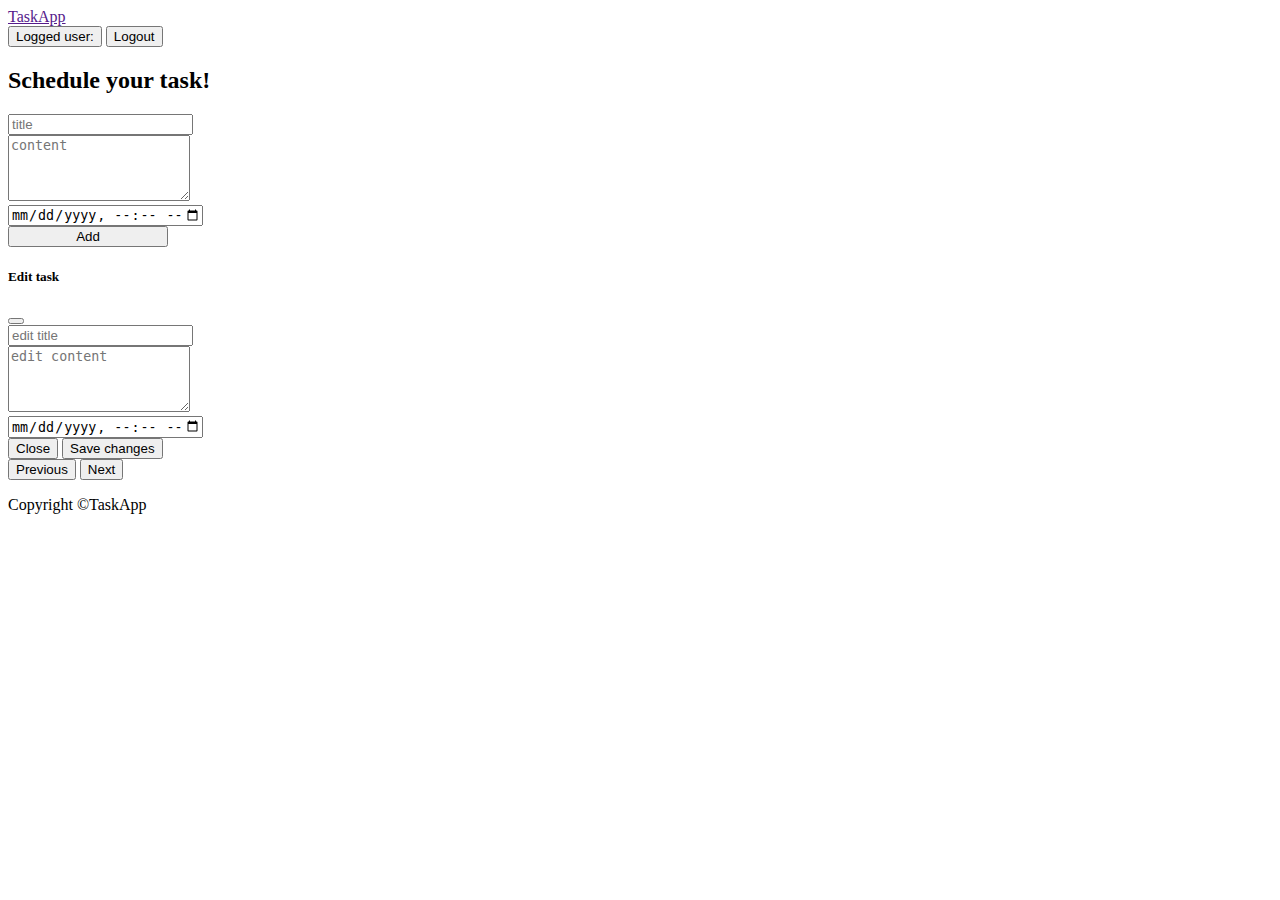
<file: src/main/resources/templates/index.html>
<!DOCTYPE html>
<html lang="en" xmlns:th="https://www.thymeleaf.org">
<head>
    <meta charset="UTF-8">
    <meta id="_csrf" name="_csrf" th:content="${_csrf.token}"/>
    <meta id="_csrf_header" name="_csrf_header" th:content="${_csrf.headerName}"/>
    <title>TaskApp</title>
    <link th:href="@{/css/style.css}" rel="stylesheet">
    <link href="https://cdn.jsdelivr.net/npm/bootstrap@5.2.3/dist/css/bootstrap.min.css" rel="stylesheet"
          integrity="sha384-rbsA2VBKQhggwzxH7pPCaAqO46MgnOM80zW1RWuH61DGLwZJEdK2Kadq2F9CUG65" crossorigin="anonymous">
</head>
<body class="d-flex flex-column min-vh-100">
<!-- Responsive navbar-->
<nav class="navbar navbar-expand-lg navbar-dark bg-dark sticky-top">
    <div class="container px-lg-5">
        <a class="navbar-brand fs-4 h4" href="">TaskApp</a>
        <form name="logoutForm" th:action="@{/logout}" method="post">
            <div class="navbar-nav ms-auto mb-2 mb-lg-0">
                <div>
                    <button class="btn btn-dark disabled" th:text="${user.login}">Logged user: </button>
                    <button class="btn btn-dark" onclick="document.logoutForm.submit();">Logout</button>
                </div>
            </div>
        </form>
    </div>
</nav>
<!-- Header-->
<header class="py-5 d-flex">
    <div class="container px-lg-5">
        <div class="p-4 p-lg-3 bg-light rounded-3 text-center">
            <div class="m-4 m-lg-4 d-flex">
                <div class="container text-center">
                    <div class="form-group row mb-1">
                        <div class="col-md-3"></div>
                        <div class="col-md-6">
                            <h2 class="display-6 fw-bold mb-3 text-center">Schedule your task!</h2>
                            <input type="text" class="form-control" id="title" placeholder="title" value="">
                            <div class="alert alert-danger" role="alert" hidden id="titleAlert">
                                You need to choose title!
                            </div>
                        </div>
                        <div class="col"></div>
                    </div>
                    <div class="form-group row">
                        <div class="col-md-3"></div>
                        <div class="col-md-6">
                            <div class="mb-3">
                                <label for="content" class="form-label"></label>
                                <textarea class="form-control" placeholder="content" id="content" rows="4"
                                          maxlength="1500"></textarea>
                                <div class="alert alert-danger" role="alert" hidden id="contentAlert">
                                    You need to write content!
                                </div>
                            </div>
                            <div class="cs-form mb-3">
                                <input type="datetime-local" id="dateTime"
                                       name="datetime-time" value=""
                                       max="2200-06-14T00:00"
                                >
                                <div class="alert alert-danger" role="alert" hidden id="timeAlert">
                                    You need to choose date!
                                </div>
                            </div>
                        </div>
                        <div class="col-md-3"></div>
                    </div>
                    <div class="text-center row">
                        <div class="col-md-3"></div>
                        <div class="col-md-6">
                            <div class="col-md-3"></div>
                        </div>
                    </div>
                </div>
            </div>
            <div class="mb-6">
                <button type="submit" id="add" style="width: 10rem;" onclick="addTask()"
                        class="btn btn-primary btn-lg btn btn-dark gap-2">Add
                </button>
                <!-- Modal -->
                <div class="modal fade" id="editTaskModal" tabindex="-1" aria-labelledby="editModalLabel"
                     aria-hidden="true">
                    <div class="modal-dialog">
                        <div class="modal-content">
                            <div id="updateForm" class="form">
                                <div class="modal-header">
                                    <h5 class="modal-title" id="editTaskModalLabel">Edit task</h5>
                                    <button type="button" class="btn-close" data-bs-dismiss="modal"
                                            aria-label="Close"></button>
                                </div>
                                <div class="modal-body">
                                    <input type="text" class="form-control" id="editTitle" placeholder="edit title"
                                           aria-describedby="editTitle">
                                    <div class="alert alert-danger" role="alert" hidden id="editTitleAlert">
                                        Title cannot be empty!
                                    </div>
                                    <div class="mb-3">
                                        <label for="editContent" class="form-label"></label>
                                        <textarea class="form-control" placeholder="edit content" id="editContent"
                                                  rows="4" maxlength="1500"></textarea>
                                        <div class="alert alert-danger" role="alert" hidden id="editContentAlert">
                                            Content cannot be empty!
                                        </div>
                                    </div>

                                    <div class="cs-form mb-3">
                                        <input type="datetime-local" id="editTime"
                                               name="datetime-time"
                                               max="2200-06-14T00:00"
                                        >
                                    </div>
                                    <div class="alert alert-danger" role="alert" hidden id="editDateAlert">
                                        Date cannot be empty!
                                    </div>
                                </div>
                                <div class="modal-footer">
                                    <button type="button" class="btn btn-secondary close" data-bs-dismiss="modal">Close
                                    </button>
                                    <button type="submit" id="saveUpdate" class="btn btn-primary">Save changes</button>
                                </div>
                            </div>
                        </div>
                    </div>
                </div>
            </div>
            <div class="d-flex justify-content-center mb-4">
            </div>
        </div>
    </div>
</header>
<!-- Page Content-->
<div class="container px-lg-5" id="pageContent">
    <div class="p-4 p-lg-5 bg-light rounded-3 text-center">
        <div class="pt-6">
            <div class="container px-lg-5 mt-4">
                <div id="tasksDiv">
                </div>
                <div id="listSize" class="mb-3"></div>
                <div>
                    <button class="btn btn-dark" id="previousPageButton" onclick="loadPreviousPage()">Previous</button>
                    <button class="btn btn-dark" id="nextPageButton" onclick="loadNextPage()">Next</button>
                </div>
            </div>
        </div>
    </div>
</div>
</div>
<!-- Footer-->
<footer class="py-4 bg-dark mt-4 mt-auto">
    <div class="container">
        <p class="m-0 text-center text-white">Copyright &copy;TaskApp</p>
    </div>
</footer>
<script src="https://cdn.jsdelivr.net/npm/bootstrap@5.2.3/dist/js/bootstrap.bundle.min.js"
        integrity="sha384-kenU1KFdBIe4zVF0s0G1M5b4hcpxyD9F7jL+jjXkk+Q2h455rYXK/7HAuoJl+0I4"
        crossorigin="anonymous"></script>
<script src="https://cdn.jsdelivr.net/npm/bootstrap@5.1.3/dist/js/bootstrap.bundle.min.js"></script>
<script type="text/javascript" th:src="@{/js/commons.js}"></script>
<script type="text/javascript" th:src="@{/js/script.js}"></script>
</body>
</html>
</file>
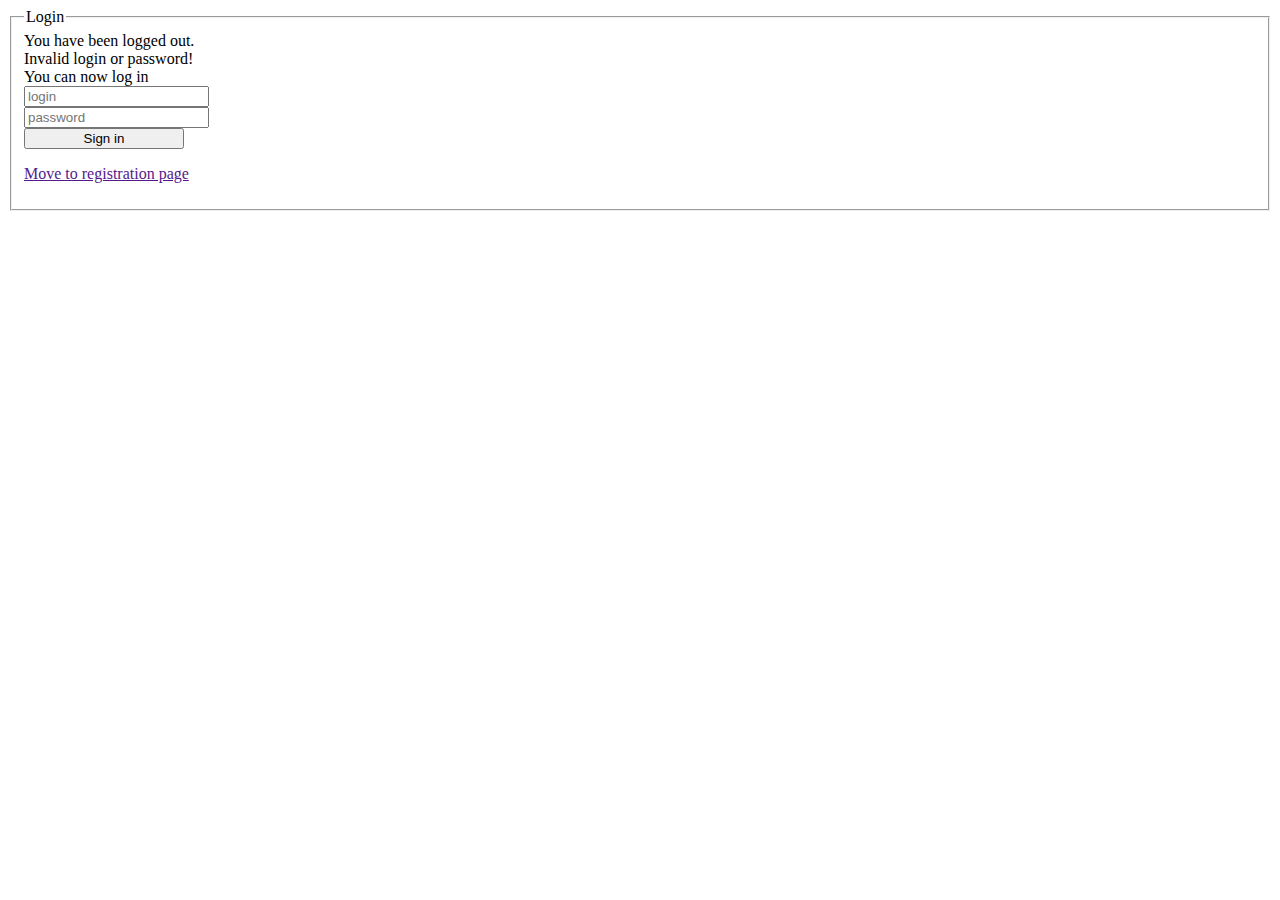
<file: src/main/resources/templates/login.html>
<html xmlns:th="http://www.thymeleaf.org" xmlns:tiles="http://www.thymeleaf.org">
<head>
    <title tiles:fragment="title">TaskApp</title>
    <title>TaskApp</title>
    <link th:href="@{/css/style.css}" rel="stylesheet">
    <link href="https://cdn.jsdelivr.net/npm/bootstrap@5.2.3/dist/css/bootstrap.min.css" rel="stylesheet"
          integrity="sha384-rbsA2VBKQhggwzxH7pPCaAqO46MgnOM80zW1RWuH61DGLwZJEdK2Kadq2F9CUG65" crossorigin="anonymous">
    <script src="https://cdn.jsdelivr.net/npm/bootstrap@5.2.3/dist/js/bootstrap.bundle.min.js"
            integrity="sha384-kenU1KFdBIe4zVF0s0G1M5b4hcpxyD9F7jL+jjXkk+Q2h455rYXK/7HAuoJl+0I4"
            crossorigin="anonymous"></script>
    <script src="https://cdn.jsdelivr.net/npm/bootstrap@5.1.3/dist/js/bootstrap.bundle.min.js"></script>
</head>

<body class="d-flex flex-column min-vh-100">
<header class="py-5 d-flex">
    <div class="container px-lg-6">
        <div class="p-3 p-lg-5 bg-light rounded-3 text-center">
            <div class="m-4 m-lg-4 d-flex">
                <div class="col"></div>
                <div tiles:fragment="content" class="col-xs-3">
                    <form name="f" th:action="@{/login}" method="post">
                        <fieldset>
                            <legend class="display-6 fw-bold mb-3 text-center h2">Login</legend>
                            <div th:if="${param.logout}" class="alert alert-success">
                                You have been logged out.
                            </div>
                            <div th:if="${param.error}" class="alert alert-danger">
                                Invalid login or password!
                            </div>
                            <div th:if="${param.register}" class="alert alert-success">
                                You can now log in
                            </div>
                            <div class="mb-3">
                                <input type="text" class="form-control" id="username" name="username"
                                       placeholder="login"/>
                            </div>
                            <div class="mb-3">
                                <input type="password" class="form-control" id="password" name="password"
                                       placeholder="password"/>
                            </div>
                            <div class="form-actions mb-3">
                                <button type="submit" id="add" style="width: 10rem;" onclick=""
                                        class="btn btn-primary btn-lg btn btn-dark gap-2">Sign in
                                </button>
                            </div>

                            <div class="mt-3"><p><a href="" th:href="@{/registration}">Move to registration page</a></p></div>
                        </fieldset>
                    </form>
                </div>
                <div class="col"></div>
            </div>
        </div>
    </div>
</header>
</body>
</html>
</file>
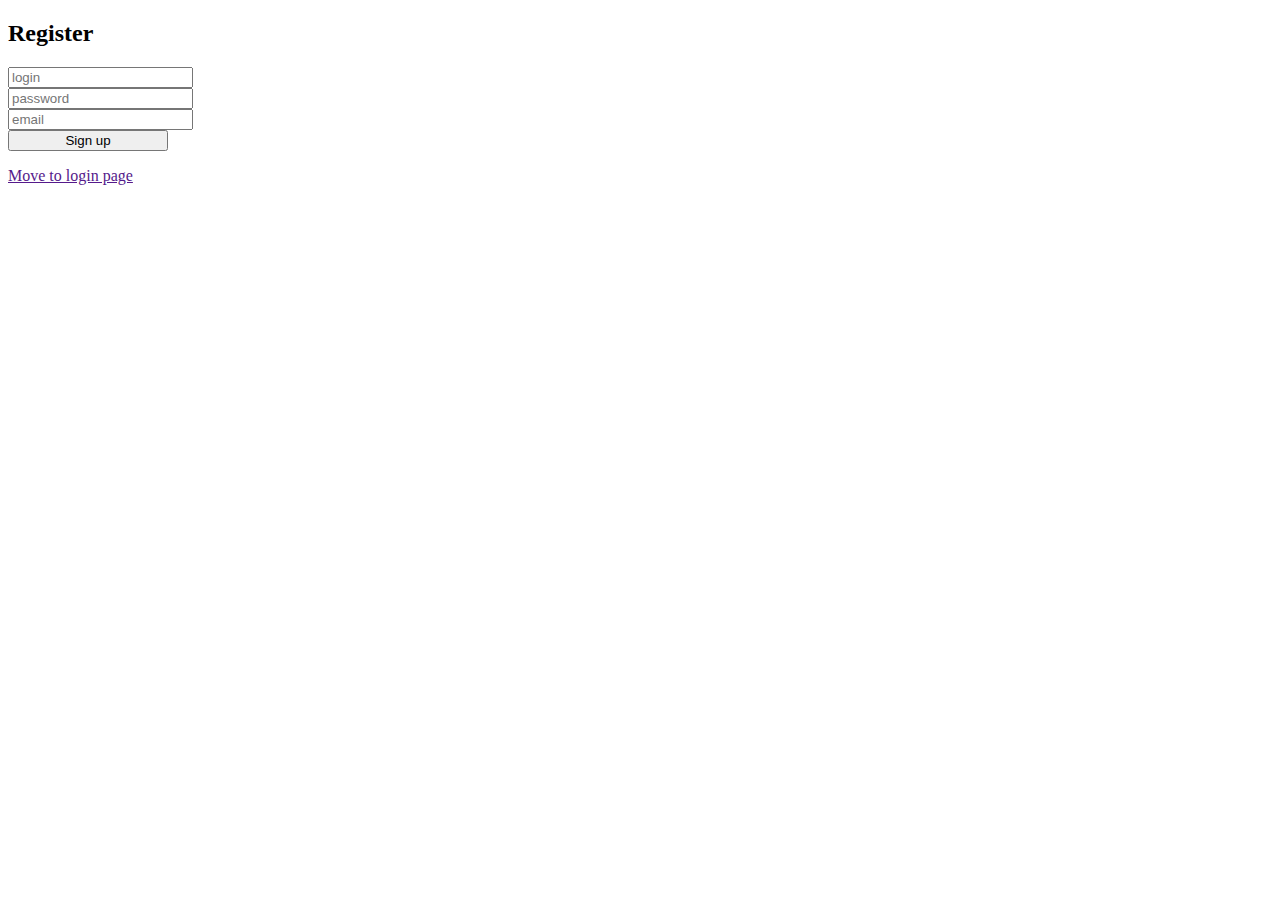
<file: src/main/resources/templates/register.html>
<!DOCTYPE html>
<html lang="en" xmlns:th="https://www.thymeleaf.org">
<head>
    <meta charset="UTF-8">
    <meta id="_csrf" name="_csrf" th:content="${_csrf.token}"/>
    <meta id="_csrf_header" name="_csrf_header" th:content="${_csrf.headerName}"/>
    <title>TaskApp</title>
    <link rel="icon" href="data:,">
    <link th:href="@{/css/style.css}" rel="stylesheet">
    <link href="https://cdn.jsdelivr.net/npm/bootstrap@5.2.3/dist/css/bootstrap.min.css" rel="stylesheet"
          integrity="sha384-rbsA2VBKQhggwzxH7pPCaAqO46MgnOM80zW1RWuH61DGLwZJEdK2Kadq2F9CUG65" crossorigin="anonymous">
    <script src="https://cdn.jsdelivr.net/npm/bootstrap@5.2.3/dist/js/bootstrap.bundle.min.js"
            integrity="sha384-kenU1KFdBIe4zVF0s0G1M5b4hcpxyD9F7jL+jjXkk+Q2h455rYXK/7HAuoJl+0I4"
            crossorigin="anonymous"></script>
    <script src="https://cdn.jsdelivr.net/npm/bootstrap@5.1.3/dist/js/bootstrap.bundle.min.js"></script>
    <script type="text/javascript" th:src="@{/js/commons.js}"></script>
    <script type="text/javascript" th:src="@{/js/register.js}"></script>
</head>
<body class="d-flex flex-column min-vh-100">
<!-- Header-->
<header class="py-5 d-flex">
    <div class="container px-lg-6">
        <div class="p-3 p-lg-5 bg-light rounded-3 text-center">
            <div class="m-4 m-lg-4 d-flex">
                <div class="col"></div>
                <div class="col-xs-3">
                    <h2 class="display-6 fw-bold mb-3 text-center">Register</h2>
                    <input type="text" class="form-control" id="registerLogin" placeholder="login" value=""
                           aria-describedby="registerLogin" pattern="[A-Za-z0-9]{3,14}">
                    <div class="alert alert-danger" role="alert" hidden id="registerLoginAlert">
                        Write correct login!
                    </div>
                    <div class="alert alert-danger" role="alert" hidden id="existsLoginAlert">
                        Login exists!
                    </div>
                    <div class="mb-3"></div>
                    <input type="password" class="form-control" id="registerPassword" placeholder="password" pattern="[A-Za-z0-9]{5,14}"
                           value=""
                           aria-describedby="registerPassword">
                    <div class="alert alert-danger" role="alert" hidden id="registerPasswordAlert">
                        Write correct password!
                    </div>
                    <div class="mb-3"></div>
                    <input type="text" class="form-control" id="registerEmail" placeholder="email" value=""
                           aria-describedby="registerEmailAlert" pattern="^(.+)@(\S+)$">
                    <div class="alert alert-danger" role="alert" hidden id="registerEmailAlert">
                        Write correct email!
                    </div>
                    <div class="alert alert-danger" role="alert" hidden id="existsEmailAlert">
                        Email exists!
                    </div>
                    <div class="mb-3"></div>
                    <button type="submit" id="add" style="width: 10rem;" onclick="registerUser()"
                            class="btn btn-primary btn-lg btn btn-dark gap-2">Sign up
                    </button>
                    <div class="mb-3 mt-3 alert alert-danger" role="alert" hidden id="inputsError">
                        Fill all inputs!
                    </div>
                    <div class="mt-3"><p><a href="" th:href="@{/login}">Move to login page</a></p></div>
                </div>
                <div class="col"></div>
            </div>
        </div>
    </div>
</header>

</body>
</html>
</file>
